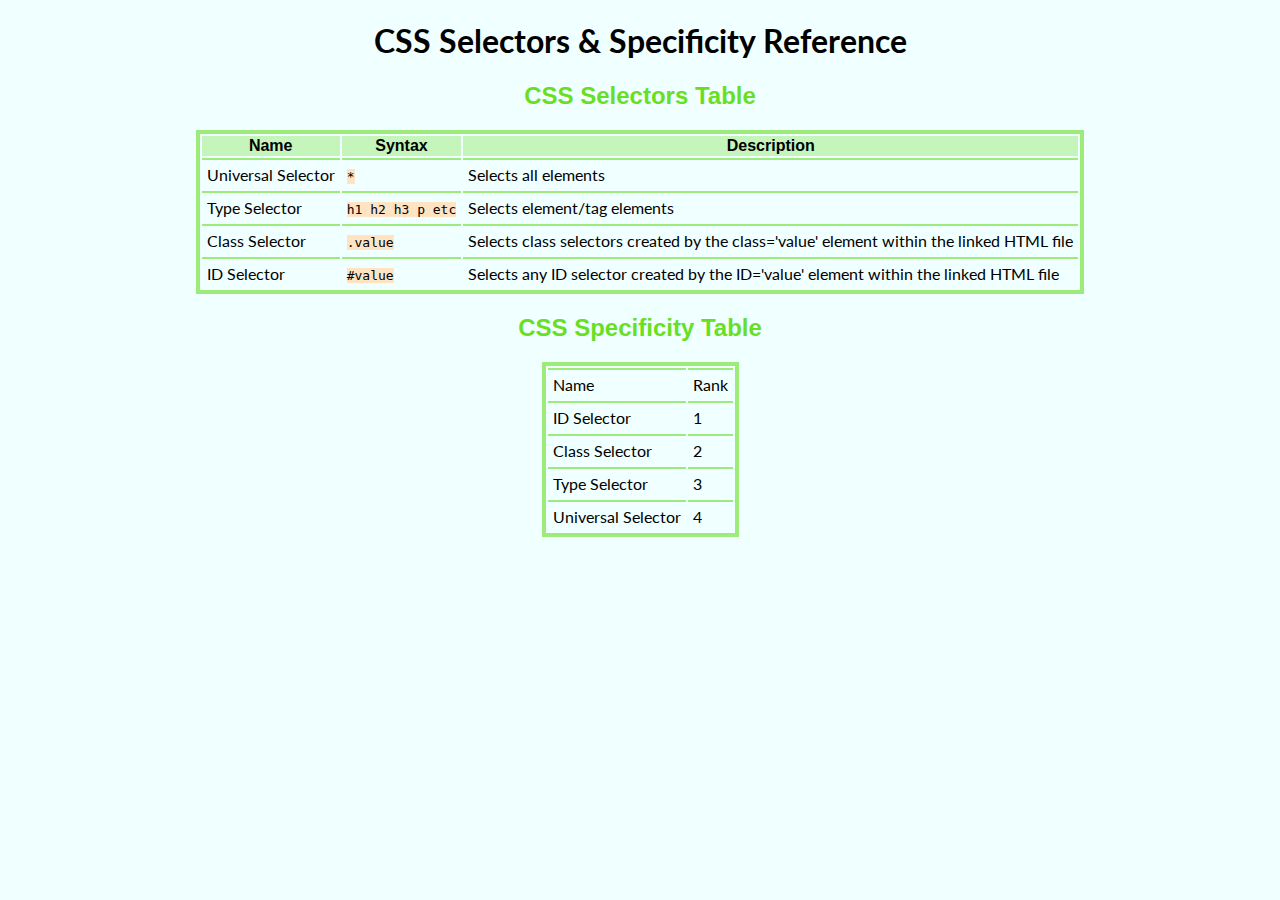
<file: CSS Selectors & Specificity/Index.html>
<!DOCTYPE html>
<html lang="en">
<head>
    <meta charset="UTF-8">
    <meta http-equiv="X-UA-Compatible" content="IE=edge">
    <meta name="viewport" content="width=device-width, initial-scale=1.0">
    <title>CSS Selctors & Specificity</title>
    <link rel="stylesheet" href="Style.css" type="text/css">
    <link rel="preconnect" href="https://fonts.googleapis.com">
    <link rel="preconnect" href="https://fonts.gstatic.com" crossorigin>
    <link href="https://fonts.googleapis.com/css2?family=Lato:wght@300;400&display=swap" rel="stylesheet">
</head>
<body>
    <h1>CSS Selectors & Specificity Reference</h1>
    
    <!-- CSS Selectors Table -->
    <h2>CSS Selectors Table</h2>
    <table>
        <thead>
            <tr>
                <th>Name</th>
                <th>Syntax</th>
                <th>Description</th>
            </tr>
        </thead>
        <tbody>
            <tr>
                <td>Universal Selector</td>
                <td><span class="code">*</span></td>
                <td>Selects all elements</td>
            </tr>
            <tr>
                <td>Type Selector</td>
                <td><span class="code">h1 h2 h3 p etc</span></td>
                <td>Selects element/tag elements</td>
            </tr>
            <tr>
                <td>Class Selector</td>
                <td><span class="code">.value</span></td>
                <td>Selects class selectors created by the class='value' element within the linked HTML file</td>
            </tr>
            <tr>
                <td>ID Selector</td>
                <td><span class="code">#value</span></td>
                <td>Selects any ID selector created by the ID='value' element within the linked HTML file</td>
            </tr>
        </tbody>
    </table>

<!-- CSS Specificity Table -->
    <h2>CSS Specificity Table</h2>
    <table>
        <thead>
            <tr>
                <td>Name</td>
                <td>Rank</td>
            </tr>
            <tr>
                <td>ID Selector</td>
                <td>1</td>
            </tr>
            <tr>
                <td>Class Selector</td>
                <td>2</td>
            </tr>
            <tr>
                <td>Type Selector</td>
                <td>3</td>
            </tr>
            <tr>
                <td>Universal Selector</td>
                <td>4</td>
            </tr>
        </thead>
    </table>
    
</body>
</html>
</file>
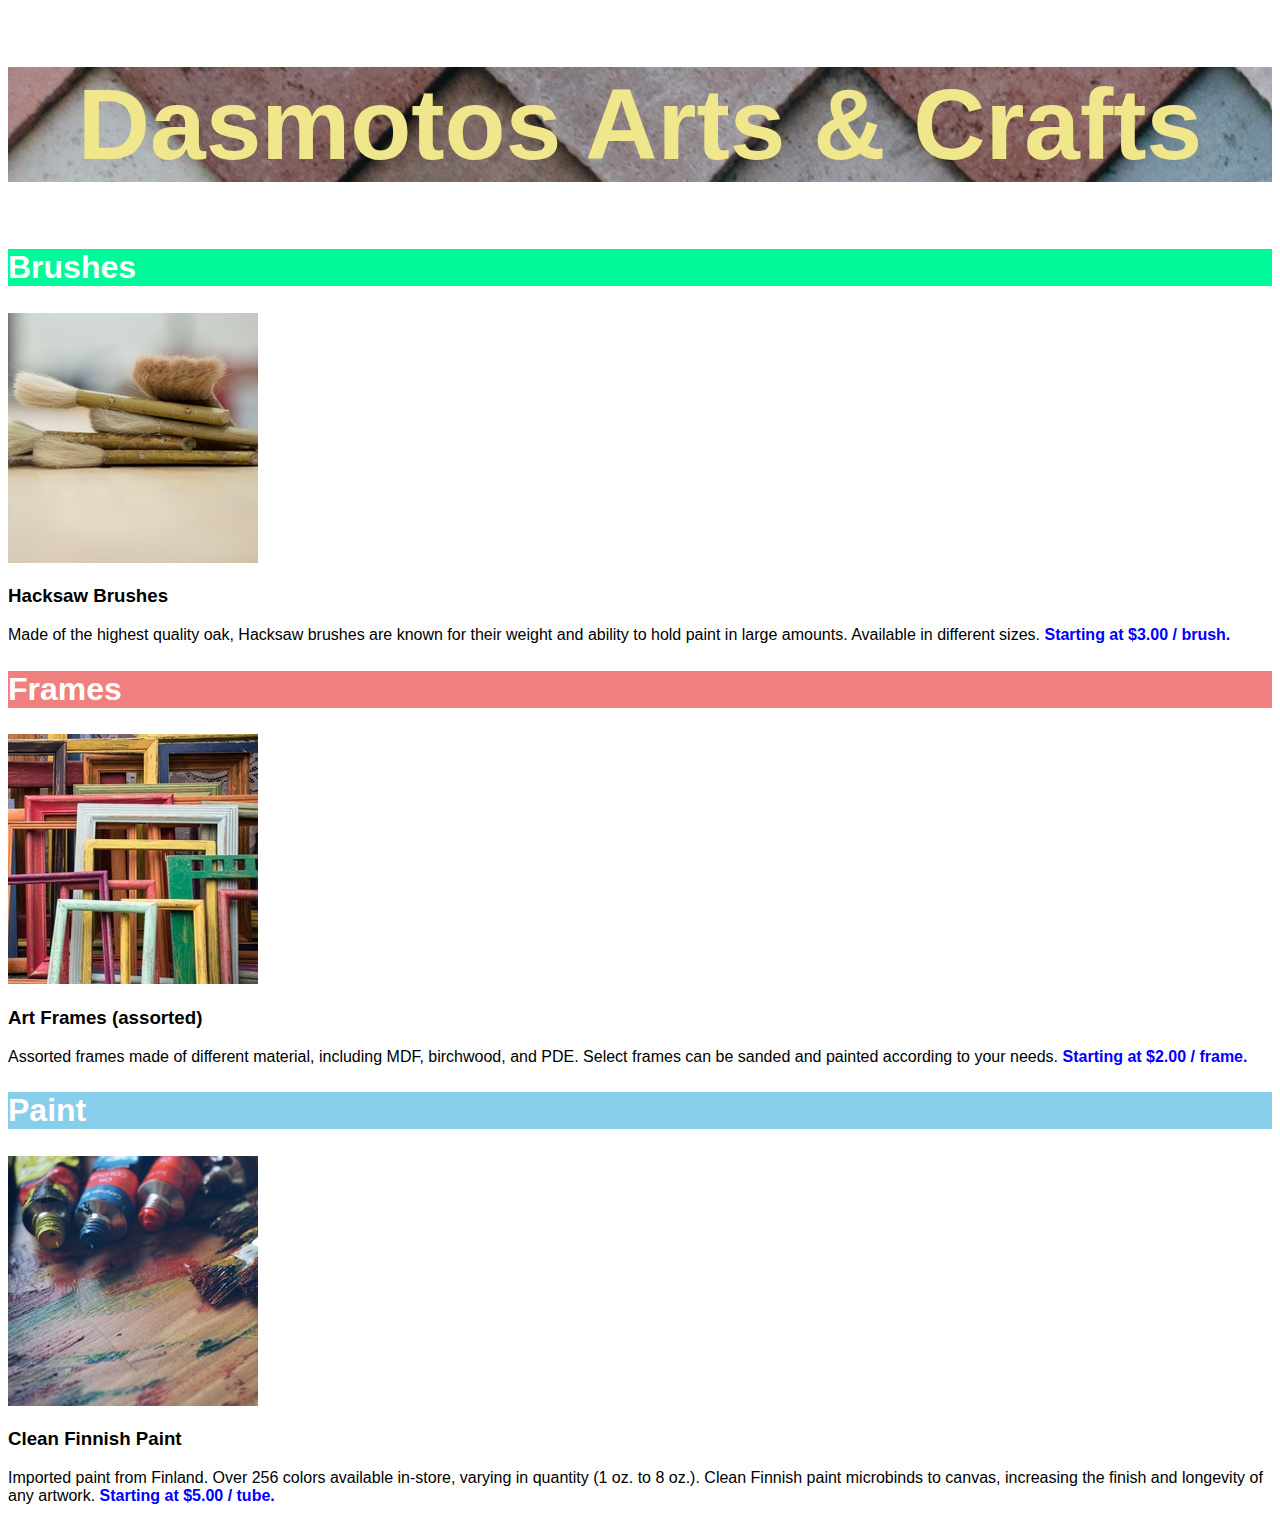
<file: Dasmotos_Arts_&_Crafts/index.html>
<!DOCTYPE html>
<html lang="en">
<head>
    <meta charset="UTF-8">
    <meta http-equiv="X-UA-Compatible" content="IE=edge">
    <meta name="viewport" content="width=device-width, initial-scale=1.0">
    <title>Dasmotos Arts & Crafts</title>
    <link rel="stylesheet" href="./Resources/CSS/style.css">
</head>
<body>

    <!-- Banner Section -->

    <h1 id="banner">Dasmotos Arts & Crafts</h1>

    <!-- Brushes Section -->

    <h2 class="items" id="brushes">Brushes</h2>
    <img src="./Resources/Images/hacksaw.jpeg" alt="A stack of hacksaw brushes">
    <h3>Hacksaw Brushes</h3>
    <p>Made of the highest quality oak, Hacksaw brushes are known for their weight and ability to hold paint in large amounts. Available in different sizes. <span class="pricing">Starting at $3.00 / brush.</span></p>
    
    <!-- Frames Section -->

    <h2 class="items" id="frames">Frames</h2>
    <img src="./Resources/Images/frames.jpeg" alt="An assortment of colored frames">
    <h3>Art Frames (assorted)</h3>
    <p>Assorted frames made of different material, including MDF, birchwood, and PDE. Select frames can be sanded and painted according to your needs. <span class="pricing">Starting at $2.00 / frame.</span></p>
        
       <!-- Paint Section -->

    <h2 class="items" id="paint">Paint</h2>
    <img src="./Resources/Images/finnish.jpeg" alt="Open paint in tubes with brushes">
    <h3>Clean Finnish Paint</h3>
    <p>Imported paint from Finland. Over 256 colors available in-store, varying in quantity (1 oz. to 8 oz.). Clean Finnish paint microbinds to canvas, increasing the finish and longevity of any artwork. <span class="pricing">Starting at $5.00 / tube.</span></p>
</body>
</html>
</file>
<file: CSS Selectors & Specificity/Style.css>
body {
    font-family: Lato, Ariel, Helvetica;
    background-color: #F0FFFF;
}

h1 {
    text-align: center;
}

h2 {
    font-family: Arial, Helvetica, sans-serif;
    text-align: center;
    color: rgba(104, 223, 35, 1);
}

table {
    margin: 0 auto;
    border: 4px solid rgba(104, 223, 35, 0.611);
}

th {
    font-family: Arial, Helvetica, sans-serif;
    font-weight: bold;
    background-color: rgba(104, 223, 35, 0.311);
}

td {
    border-top: 2px solid rgba(104, 223, 35, 0.611);
    padding: 5px;
}

.code {
    background-color: bisque;
    font-family: monospace;
}
</file>
<file: Dasmotos_Arts_&_Crafts/Resources/CSS/style.css>
* {
    font-family: Helvetica;
}

#banner {
    font-size: 100px;  
    font-weight: bold;
    text-align: center;
    color: khaki;
    background-image: url(../Images/pattern.jpeg);
    display: block;
}

.items {
    font-size: 32px;
    font-weight: bold;
    color: white;
}

#brushes {
    background-color: mediumspringgreen;
}

#frames {
    background-color: lightcoral;
}

#paint {
    background-color: skyblue;
}

.pricing {
    font-weight: bold;
    color: blue;
}

@font-face {
    font-family: 'MyParagraphFont';
    src: url('fonts/Roboto.woff2') format('woff2'),
         url('fonts/Roboto.woff') format('woff'),
         url('fonts/Roboto.ttf') format('truetype');
  }
</file>
